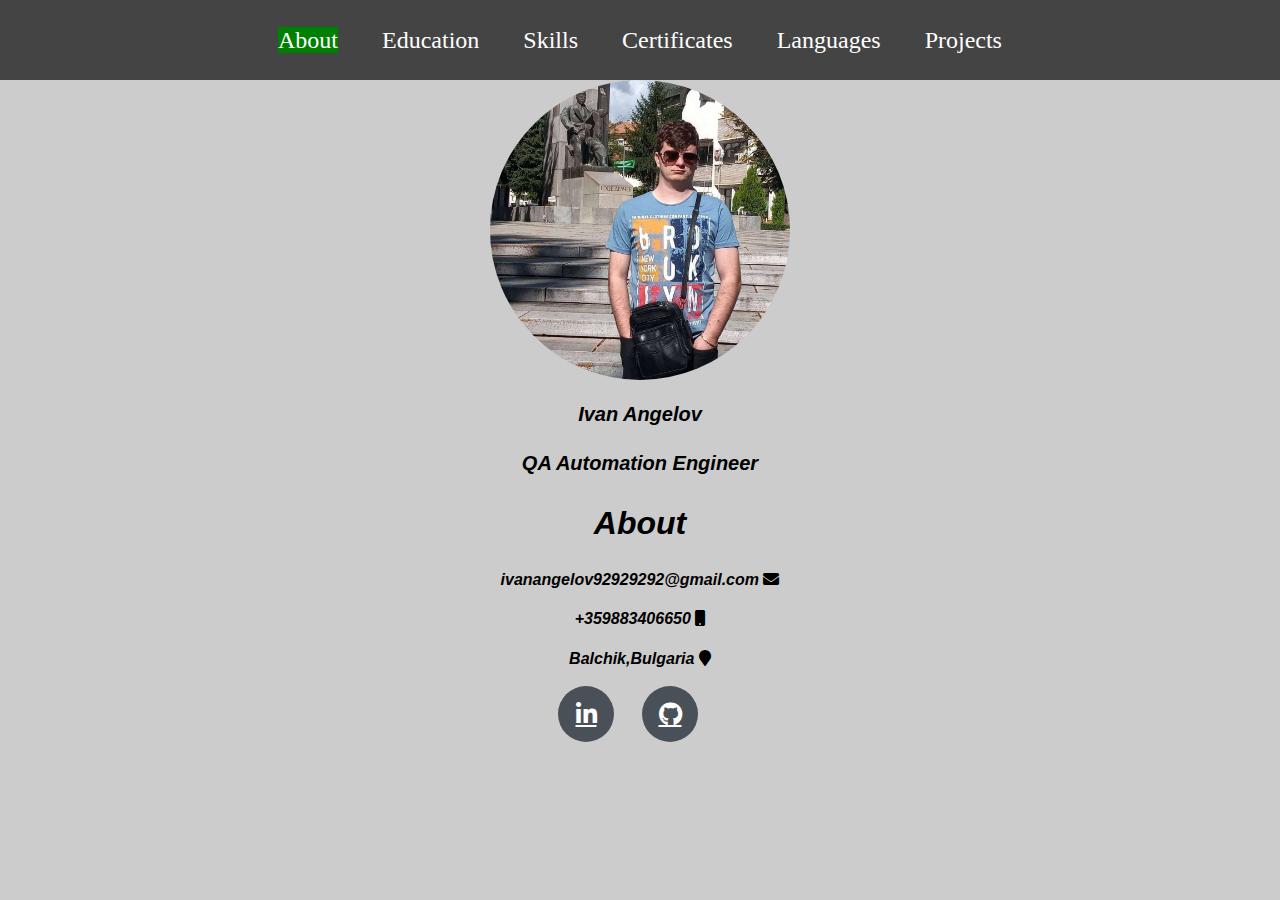
<file: index.html>
<!DOCTYPE html>
<html>
<head>
<title>Ivan Angelov Portfolio</title>
<meta charset="UTF-8">
<meta name="viewport" content="width=device-width, initial-scale=1.0">
<link rel="stylesheet" href="css/styles.css">
</head>
<body>
    <nav class="navigationbar">
        <ul>
            <li><a href="#" class="active">About</a></li>
            <li><a href="education.html">Education</a></li>
            <li><a href="skills.html">Skills</a></li>
            <li><a href="certificates.html">Certificates</a></li>
            <li><a href="languages.html">Languages</a></li>
            <li><a href="projects.html">Projects</a></li>
        </ul>
    </nav>
    <div class="img">
    <img src="img/Ivan.jpg" class="img" alt="ivan" width="300" height="300">
  </div>
  <div class="paragraphs">
    <p>Ivan Angelov</p>
    <p>QA Automation Engineer</p>
  </div>
  <div class="aboutinfo">
    <h1>About</h1>
    <p>ivanangelov92929292@gmail.com <i class="fas fa-envelope"></i></p>
    <p>+359883406650 <i class="fas fa-mobile"></i></p>
    <p>Balchik,Bulgaria <i class="fas fa-map-marker"></i></p>
  </div>
  <div class="social-icons">
    <a class="social-icon" href="https://www.linkedin.com/in/ivan-angelov-02617017b/"><i class="fab fa-linkedin-in"></i></a>
    <a class="social-icon" href="https://github.com/IvanAngelov92"><i class="fab fa-github"></i></a>
  </div>
</body>
</html>
</file>
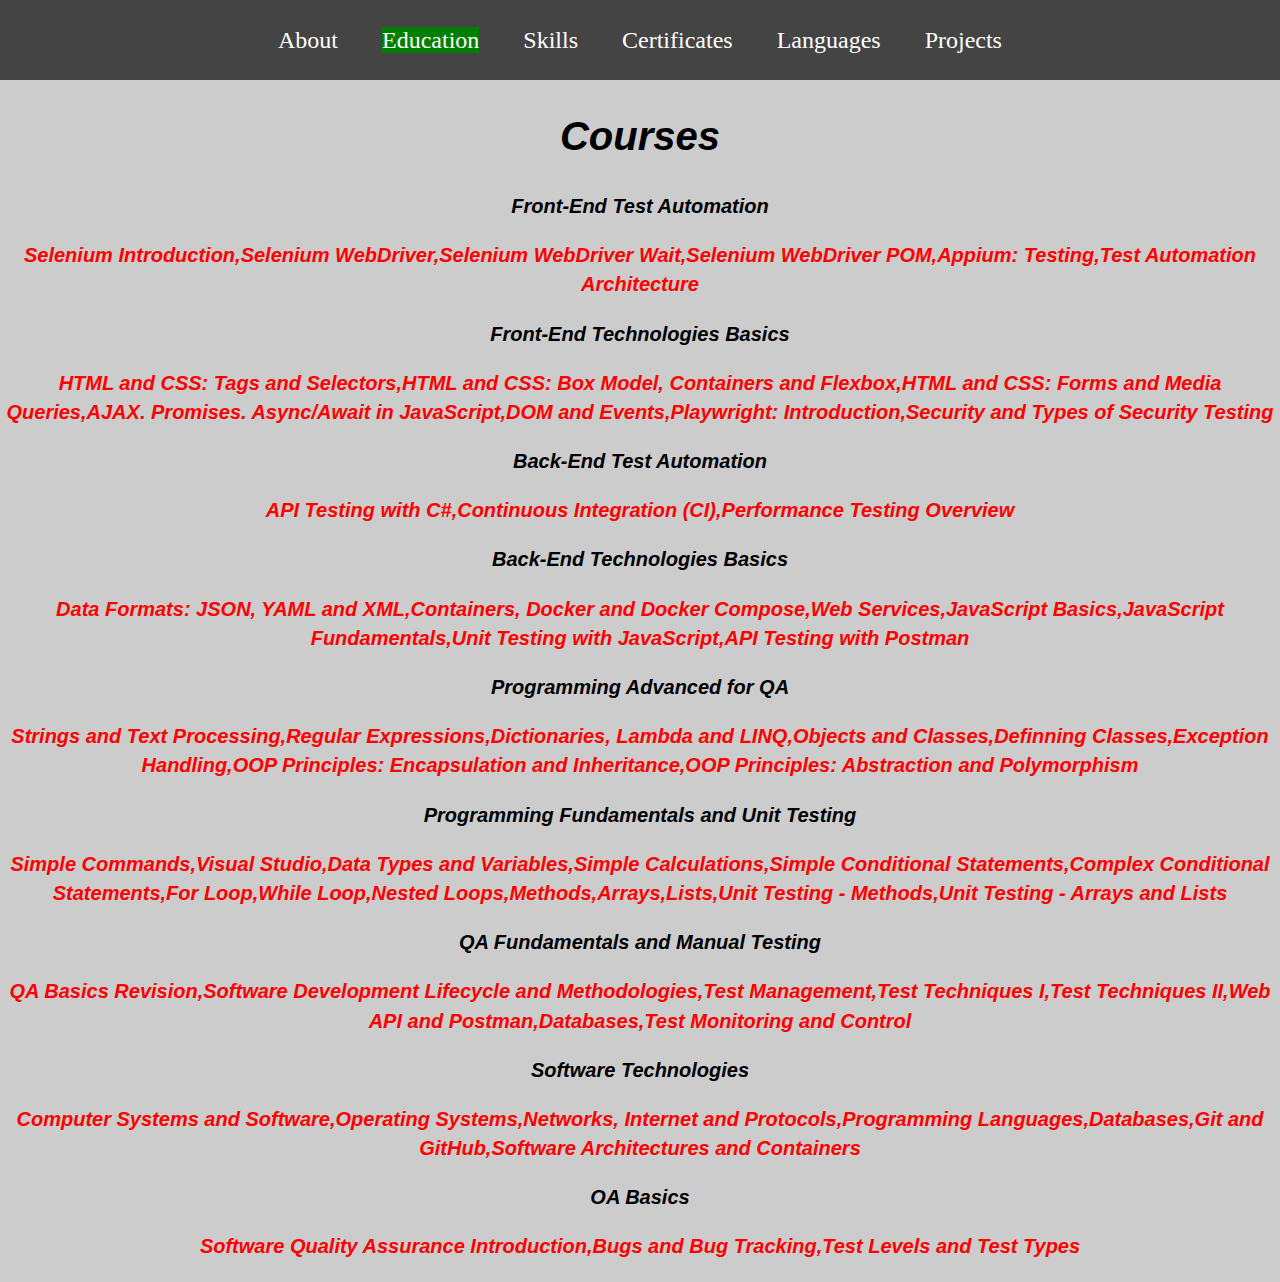
<file: education.html>
<!DOCTYPE html>
<html>
<head>
<title>Ivan Angelov Portfolio</title>
<meta charset="UTF-8">
<meta name="viewport" content="width=device-width, initial-scale=1.0">
<link rel="stylesheet" href="css/styles.css">
</head>
<body>
    <nav class="navigationbar">
        <ul>
            <li><a href="index.html">About</a></li>
            <li><a href="#" class="active">Education</a></li>
            <li><a href="skills.html">Skills</a></li>
            <li><a href="certificates.html">Certificates</a></li>
            <li><a href="languages.html">Languages</a></li>
            <li><a href="projects.html">Projects</a></li>
        </ul>
    </nav>
    <div id="education">
        <h1>Courses</h1>
        <p>Front-End Test Automation</p>
        <p class="coursesinformation">Selenium Introduction,Selenium WebDriver,Selenium WebDriver Wait,Selenium WebDriver POM,Appium: Testing,Test Automation Architecture</p>
        <p>Front-End Technologies Basics</p>
        <p class="coursesinformation">HTML and CSS: Tags and Selectors,HTML and CSS: Box Model, Containers and Flexbox,HTML and CSS: Forms and Media Queries,AJAX. Promises. Async/Await in JavaScript,DOM and Events,Playwright: Introduction,Security and Types of Security Testing</p>
        <p>Back-End Test Automation</p>
        <p class="coursesinformation">API Testing with C#,Continuous Integration (CI),Performance Testing Overview</p>
        <p>Back-End Technologies Basics</p>
        <p class="coursesinformation">Data Formats: JSON, YAML and XML,Containers, Docker and Docker Compose,Web Services,JavaScript Basics,JavaScript Fundamentals,Unit Testing with JavaScript,API Testing with Postman</p>
        <p>Programming Advanced for QA</p>
        <p class="coursesinformation">Strings and Text Processing,Regular Expressions,Dictionaries, Lambda and LINQ,Objects and Classes,Definning Classes,Exception Handling,OOP Principles: Encapsulation and Inheritance,OOP Principles: Abstraction and Polymorphism</p>
        <p>Programming Fundamentals and Unit Testing</p>
        <p class="coursesinformation">Simple Commands,Visual Studio,Data Types and Variables,Simple Calculations,Simple Conditional Statements,Complex Conditional Statements,For Loop,While Loop,Nested Loops,Methods,Arrays,Lists,Unit Testing - Methods,Unit Testing - Arrays and Lists</p>
        <p>QA Fundamentals and Manual Testing</p>
        <p class="coursesinformation">QA Basics Revision,Software Development Lifecycle and Methodologies,Test Management,Test Techniques I,Test Techniques II,Web API and Postman,Databases,Test Monitoring and Control</p>
        <p>Software Technologies</p>
        <p class="coursesinformation">Computer Systems and Software,Operating Systems,Networks, Internet and Protocols,Programming Languages,Databases,Git and GitHub,Software Architectures and Containers</p>
        <p>OA Basics</p>
        <p class="coursesinformation">Software Quality Assurance Introduction,Bugs and Bug Tracking,Test Levels and Test Types</p>
    </div>
</body>
</html>
</file>
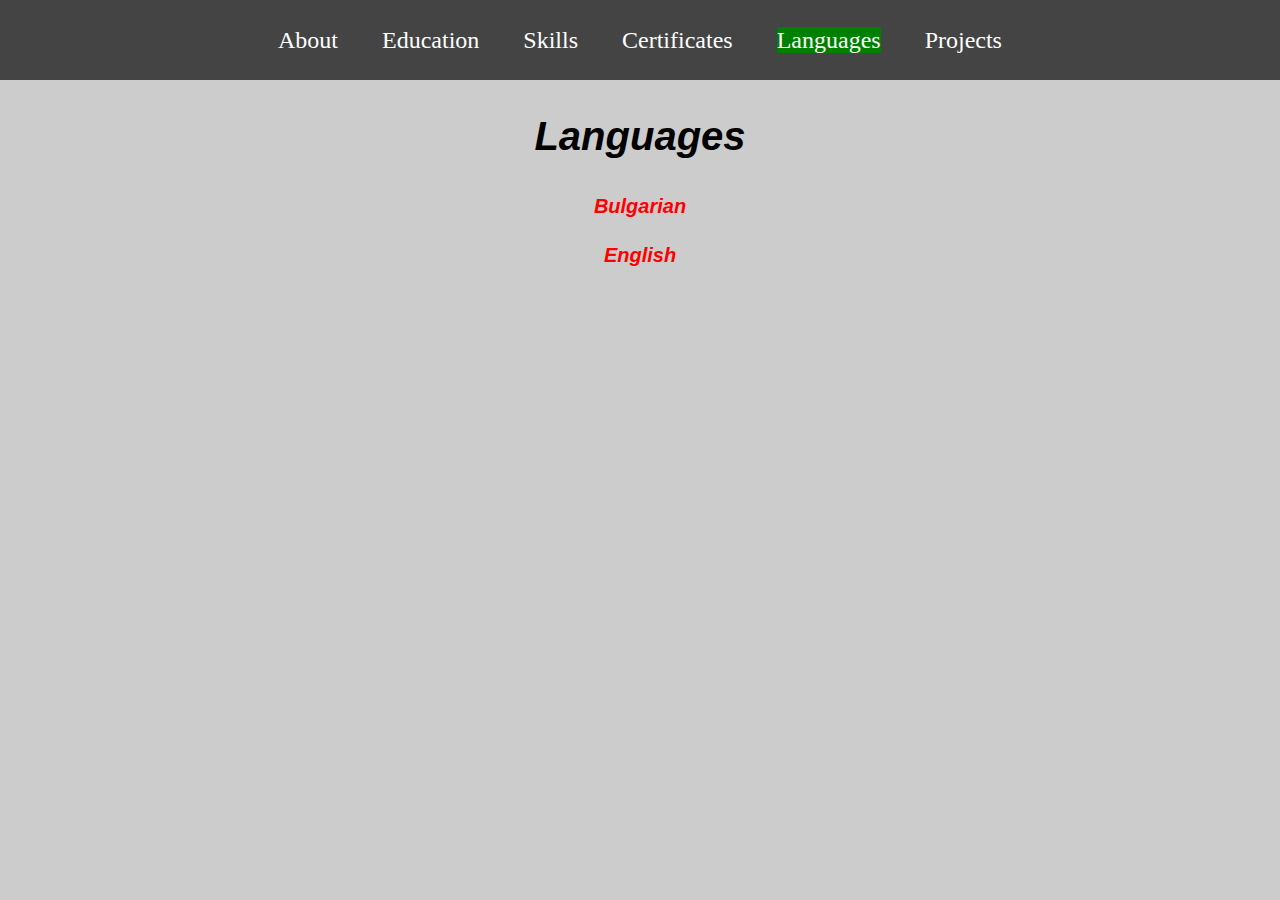
<file: languages.html>
<!DOCTYPE html>
<html>
<head>
<title>Ivan Angelov Portfolio</title>
<meta charset="UTF-8">
<meta name="viewport" content="width=device-width, initial-scale=1.0">
<link rel="stylesheet" href="css/styles.css">
</head>
<body>
    <nav class="navigationbar">
        <ul>
            <li><a href="index.html">About</a></li>
            <li><a href="education.html">Education</a></li>
            <li><a href="skills.html">Skills</a></li>
            <li><a href="certificates.html">Certificates</a></li>
            <li><a href="#" class="active">Languages</a></li>
            <li><a href="projects.html">Projects</a></li>
        </ul>
    </nav>
    <div class="languagesinfo">
        <h1>Languages</h1>
        <p class="languages">Bulgarian</p>
        <p class="languages">English</p>
    </div>
</body>
</html>
</file>
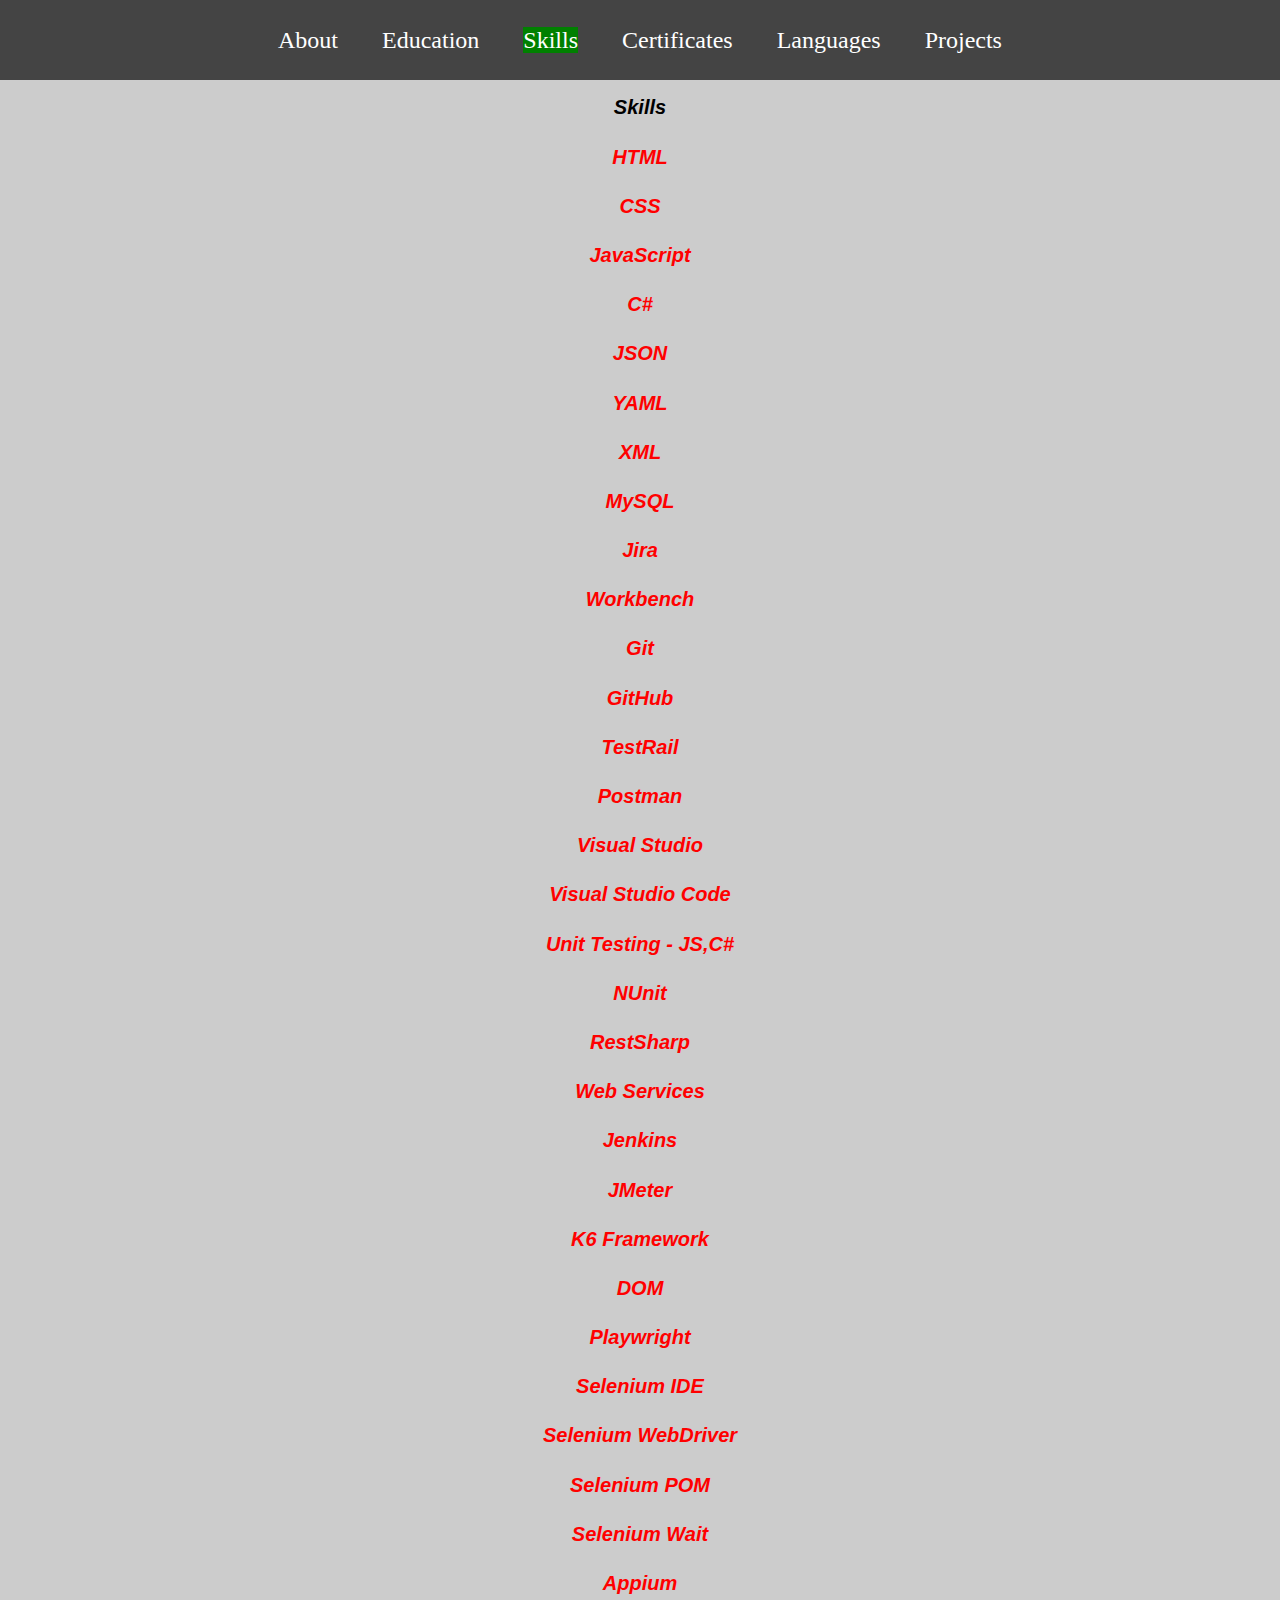
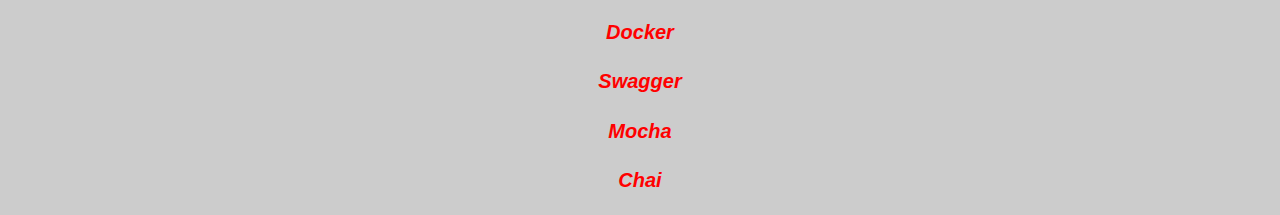
<file: skills.html>
<!DOCTYPE html>
<html>
<head>
<title>Ivan Angelov Portfolio</title>
<meta charset="UTF-8">
<meta name="viewport" content="width=device-width, initial-scale=1.0">
<link rel="stylesheet" href="css/styles.css">
</head>
<body>
    <nav class="navigationbar">
        <ul>
            <li><a href="index.html">About</a></li>
            <li><a href="education.html">Education</a></li>
            <li><a href="#" class="active">Skills</a></li>
            <li><a href="certificates.html">Certificates</a></li>
            <li><a href="languages.html">Languages</a></li>
            <li><a href="projects.html">Projects</a></li>
        </ul>
    </nav>
    <h1 id="skillstitle">Skills</h1>
    <div class="skills">
        <p>HTML</p>
        <p>CSS</p>
        <p>JavaScript</p>
        <p>C#</p>
        <p>JSON</p>
        <p>YAML</p>
        <p>XML</p>
        <p>MySQL</p>
        <p>Jira</p>
        <p>Workbench</p>
        <p>Git</p>
        <p>GitHub</p>
        <p>TestRail</p>
        <p>Postman</p>
        <p>Visual Studio</p>
        <p>Visual Studio Code</p>
        <p>Unit Testing - JS,C#</p>
        <p>NUnit</p>
        <p>RestSharp</p>
        <p>Web Services</p>
        <p>Jenkins</p>
        <p>JMeter</p>
        <p>K6 Framework</p>
        <p>DOM</p>
        <p>Playwright</p>
        <p>Selenium IDE</p>
        <p>Selenium WebDriver</p>
        <p>Selenium POM</p>
        <p>Selenium Wait</p>
        <p>Appium</p>
        <p>Docker</p>
        <p>Swagger</p>
        <p>Mocha</p>
        <p>Chai</p>
    </div>
</body>
</html>
</file>
<file: css/styles.css>
@import url('https://use.fontawesome.com/releases/v5.6.3/css/all.css');

body {
    margin: 0px;
    padding: 0px;
    background-color: #CCCCCC;
}

.navigationbar ul {
    background-color: #444;
    padding: 0px;
    margin: 0px;
    list-style: none;
    text-align: center;
}

.navigationbar li {
    font-size: 24px;
    line-height: 40px;
    height: 40px;
    padding: 20px;
    display: inline-block;
}

.navigationbar a {
    text-decoration: none;
    color: #ffffff;
}

.navigationbar li a.active {
  background-color: green;
  color: white;
}

.img {
  display: block;
  margin: auto;
  border-radius: 50%;
}

.paragraphs, #education, .skills, #skillstitle, .certificates, .languagesinfo, .projects {
   font-family: Graphik Semibold Web, Open Sans, Helvetica Neue, Helvetica, Arial, sans-serif;
   font-style: oblique;
   font-weight: 600;
   font-size: 20px;
   line-height: 1.46;
   text-align: center;
}

.coursesinformation, .skills, .languages {
  color: red;
}

.aboutinfo {
   text-align: center;
   font-family: Graphik Semibold Web, Open Sans, Helvetica Neue, Helvetica, Arial, sans-serif;
   font-style: oblique;
   font-weight: 600;
   line-height: 1.46;
}

.social-icons .social-icon {
  display: inline-flex;
  align-items: center;
  justify-content: center;
  height: 3.5rem;
  width: 3.5rem;
  background-color: #495057;
  color: #fff;
  border-radius: 100%;
  font-size: 1.5rem;
  margin-right: 1.5rem;
  text-align: center;
}

.social-icons{
  text-align: center;
}
</file>
